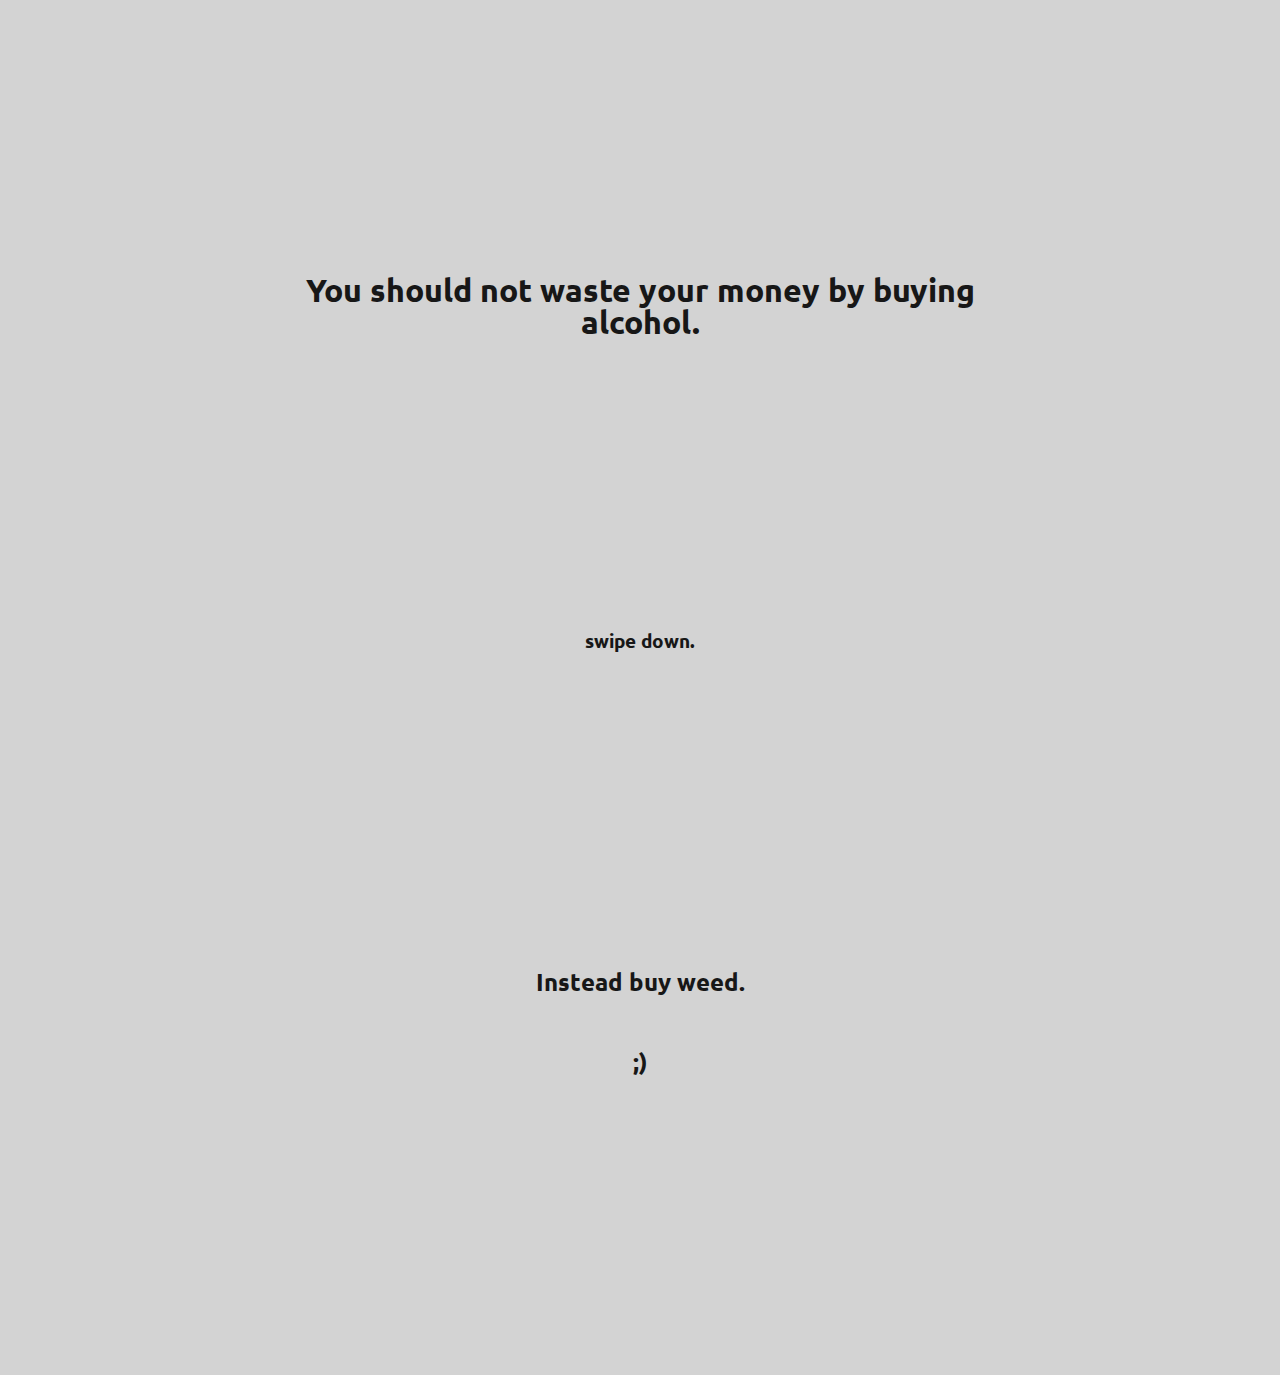
<file: payment.html>
<!DOCTYPE html>
<html lang="en">

<head>
    <meta charset="UTF-8">
    <meta http-equiv="X-UA-Compatible" content="IE=edge">
    <meta name="viewport" content="width=device-width, initial-scale=1.0">
    <title>firewater.</title>
    <link rel="icon" href="images/favivon1.ico/favicon.ico?v=2" type="image/x-icon">
    <link rel="preconnect" href="https://fonts.googleapis.com">
    <link rel="preconnect" href="https://fonts.gstatic.com" crossorigin>
    <link href="https://fonts.googleapis.com/css2?family=Ubuntu&display=swap" rel="stylesheet">
    <style>
        body {
            background-color: lightgray;
            color: rgb(23, 23, 23);
        }

        h1,
        h2,
        h3 {
            font-family: 'Ubuntu';
            text-align: center;
            padding: 20%;
            line-height: 2rem;
        }

        h2 {
            line-height: 5rem;
        }

        h3 {
            padding: 1% 0;
        }
    </style>
</head>

<body>
    <div>
        <h1>
            You should not waste your money by buying alcohol.
        </h1>
        <h3>swipe down.</h3>
    </div>
    <h2>Instead buy weed. <br>;) </h2>
</body>

</html>
</file>
